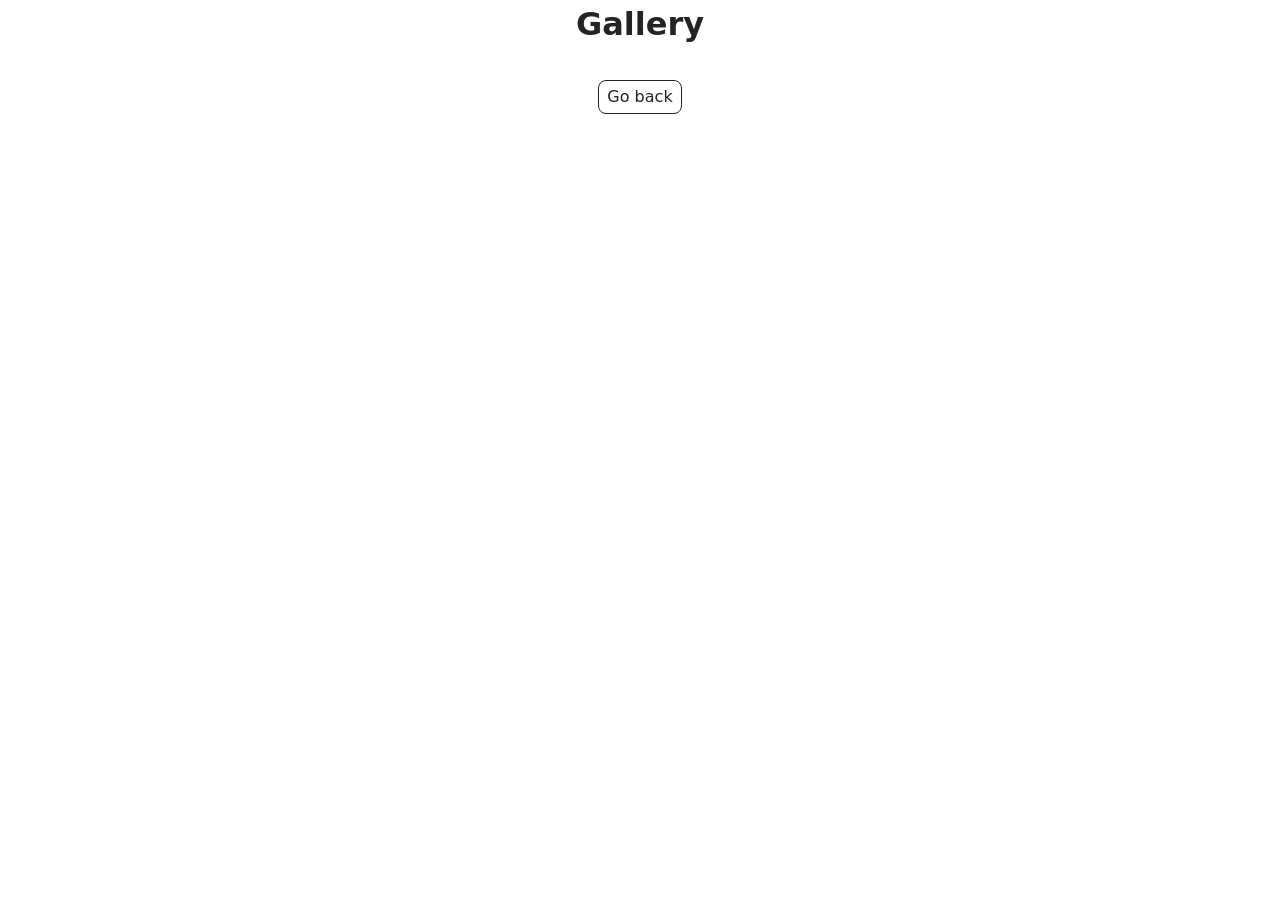
<file: src/1-gallery.html>
<!doctype html>
<html lang="en">
  <head>
    <meta charset="UTF-8" />
    <meta http-equiv="X-UA-Compatible" content="IE=edge" />
    <meta name="viewport" content="width=device-width, initial-scale=1.0" />
    <title>Gallery</title>
    <link rel="stylesheet" href="./css/styles.css" />
  </head>
  <body>
    <main>
      <div class="container">
        <h1 class="main-title">Gallery</h1>
        <a class="back-link" href="./index.html">Go back</a>
      </div>

      <ul class="gallery"></ul>
    </main>

    <script type="module" src="./js/1-gallery.js"></script>
  </body>
</html>
</file>
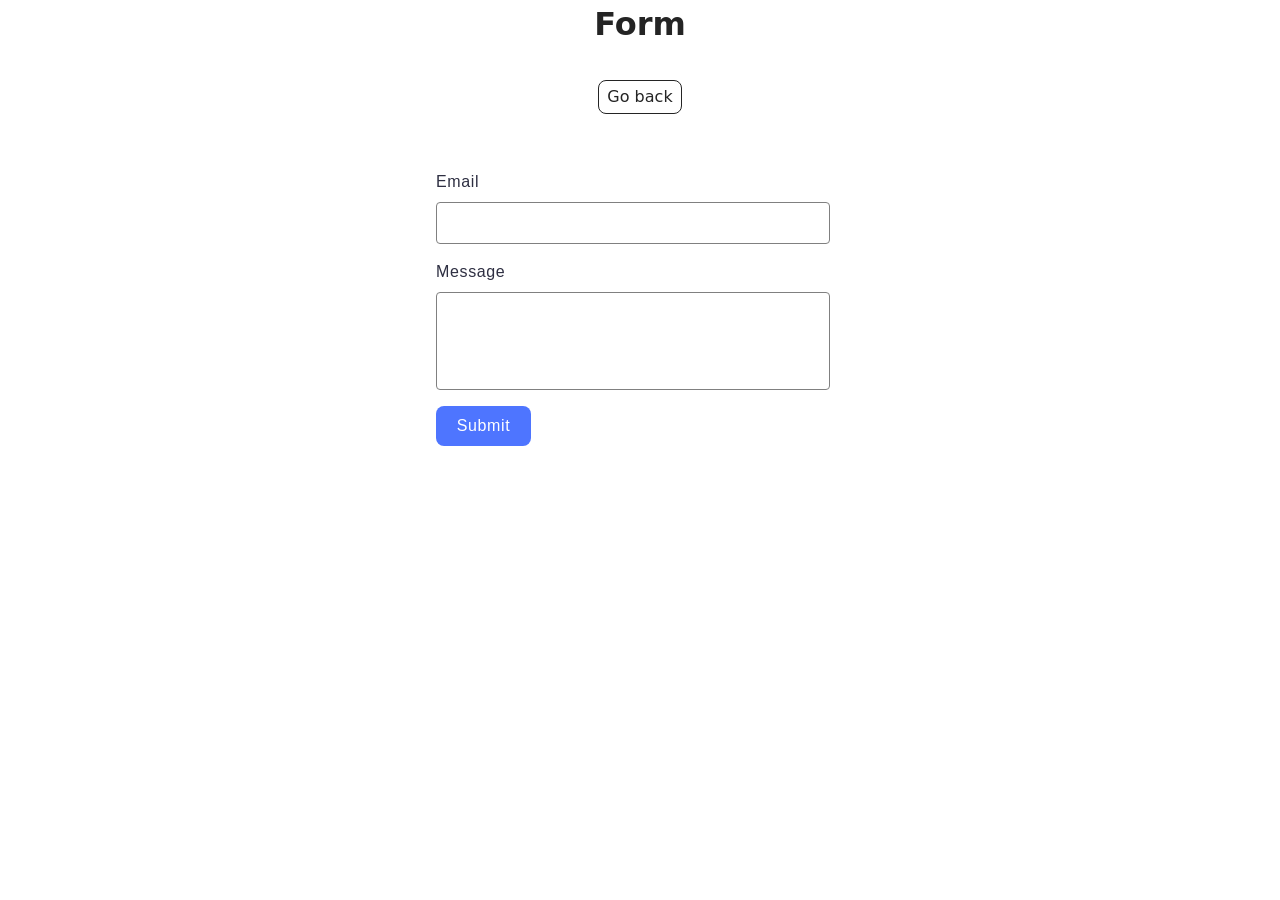
<file: src/2-form.html>
<!doctype html>
<html lang="en">
  <head>
    <meta charset="UTF-8" />
    <meta http-equiv="X-UA-Compatible" content="IE=edge" />
    <meta name="viewport" content="width=device-width, initial-scale=1.0" />
    <title>Form</title>
    <link rel="stylesheet" href="./css/styles.css" />
  </head>
  <body>
    <main>
      <div class="container">
        <h1 class="main-title">Form</h1>
        <a class="back-link" href="./index.html">Go back</a>
      </div>

      <form class="feedback-form" autocomplete="off">
        <label>
          Email
          <input type="email" name="email" autofocus />
        </label>
        <label>
          Message
          <textarea name="message" rows="8"></textarea>
        </label>
        <button type="submit">Submit</button>
      </form>
    </main>

    <script type="module" src="./js/2-form.js"></script>
  </body>
</html>
</file>
<file: src/css/styles.css>
/**
  |============================
  | include css partials with
  | default @import url()
  |============================
*/
/* Common styles */
@import url('./reset.css');
@import url('./base.css');
@import url('./container.css');
@import url('./animations.css');

/* Sections style */
@import url('./header.css');
@import url('./vite-promo.css');
@import url('./badges.css');
@import url('./back-link.css');
@import url('./footer.css');

/* Homework styles */
@import url('./1-gallery.css');
@import url('./2-form.css');
</file>
